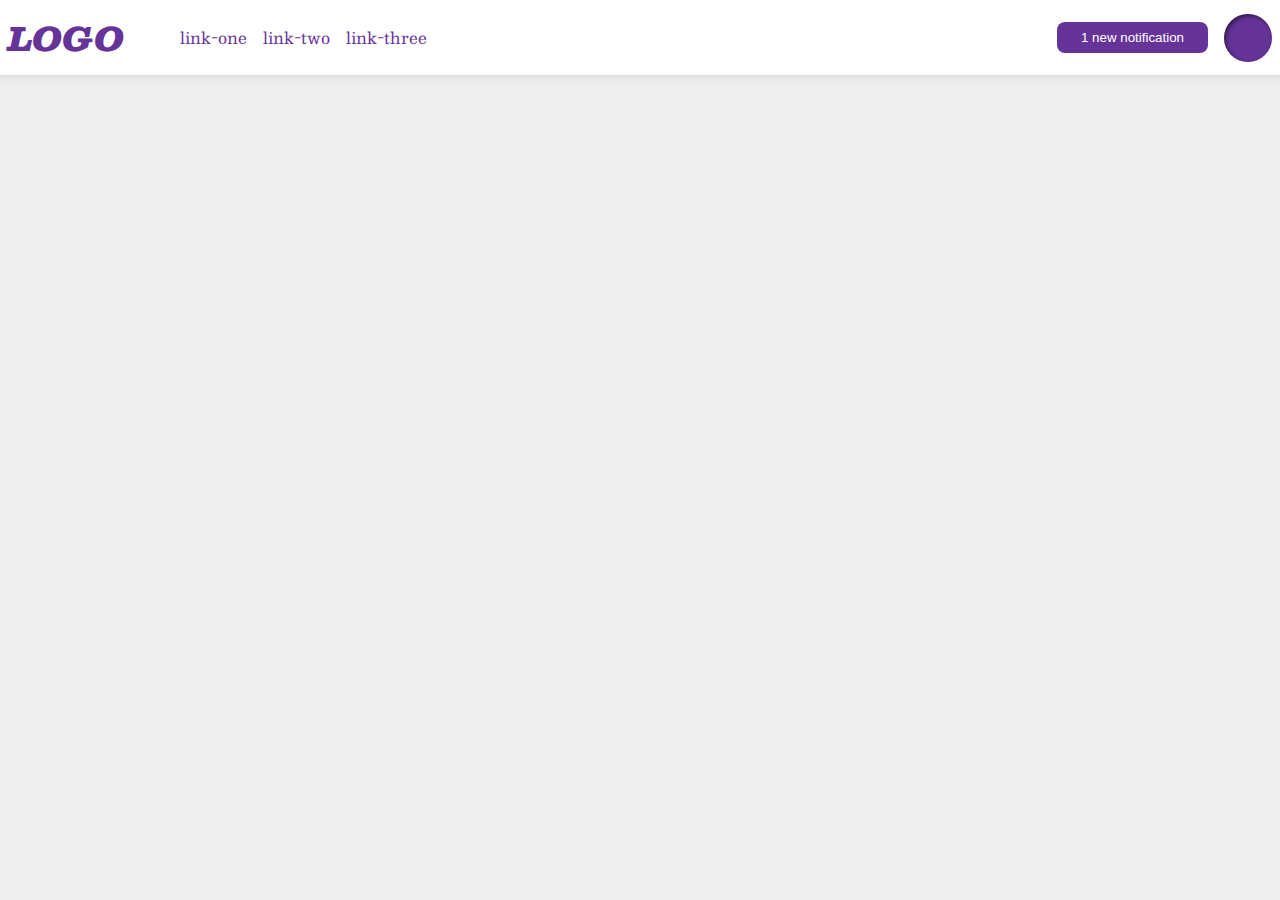
<file: flex/03-flex-header-2/index.html>
<!DOCTYPE html>
<html lang="en">
  <head>
    <meta charset="UTF-8">
    <meta http-equiv="X-UA-Compatible" content="IE=edge">
    <meta name="viewport" content="width=device-width, initial-scale=1.0">
    <title>Flex Header 2</title>
    <link rel="stylesheet" href="style.css">
  </head>
  <body>
    <div class="header">

      <div class="sides">
        <div class="logo">
          LOGO
        </div>
        <ul class="links">
          <li><a href="google.com">link-one</a></li>
          <li><a href="google.com">link-two</a></li>
          <li><a href="google.com">link-three</a></li>
        </ul>
      </div>

      <div class="sides">      
        <button class="notifications">
          1 new notification
        </button>
        <div class="profile-image"></div>
      </div>

    </div>
  </body>
</html>
</file>
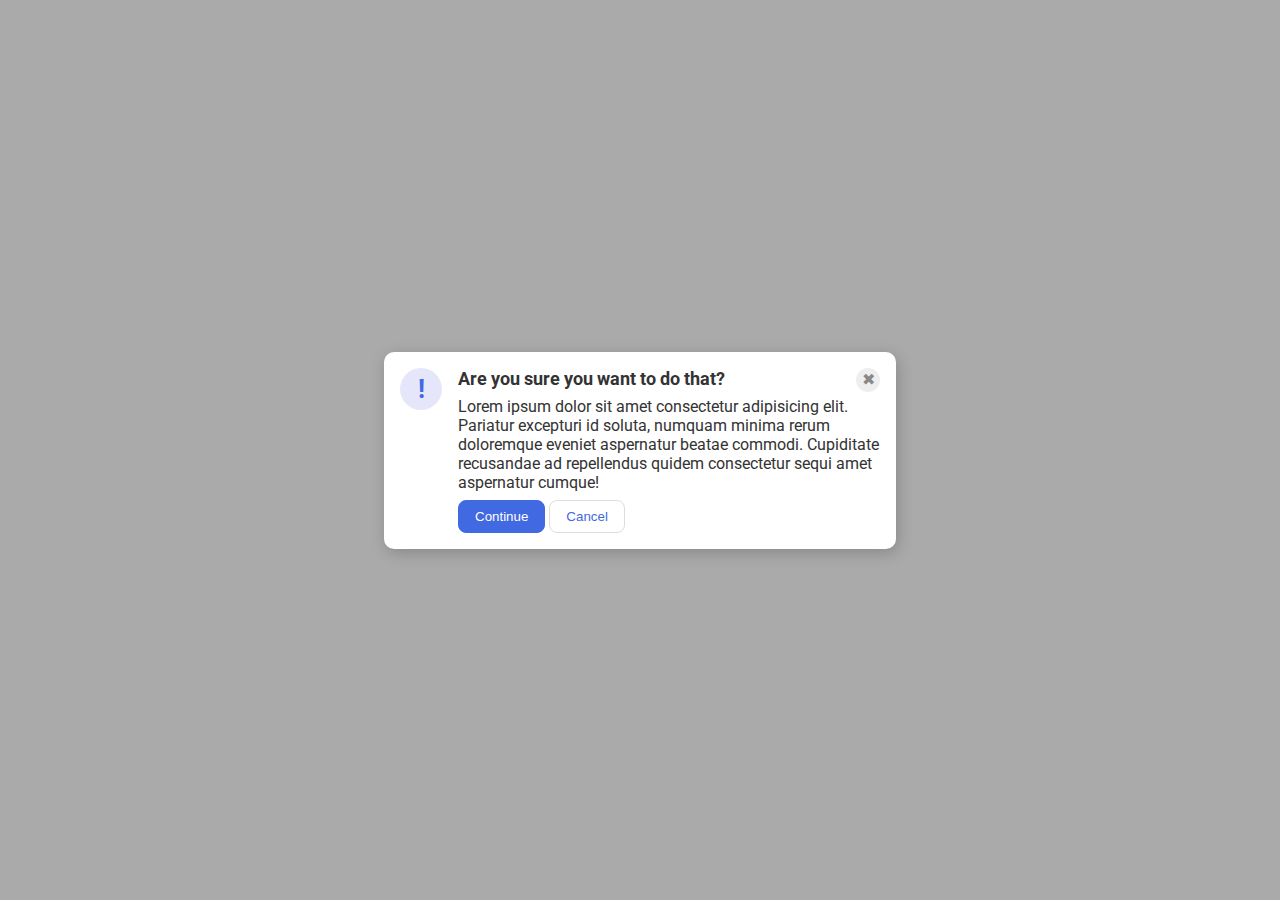
<file: flex/05-flex-modal/index.html>
<!DOCTYPE html>
<html lang="en">
  <head>
    <meta charset="UTF-8">
    <meta http-equiv="X-UA-Compatible" content="IE=edge">
    <meta name="viewport" content="width=device-width, initial-scale=1.0">
    <link rel="stylesheet" href="style.css">
    <title>Modal</title>
  </head>
  <body>
    <div class="modal">

      <div class="left">
        <div class="icon">!</div>
      </div>

      <div class="right">
        <div class="headwrap">
          <div class="header">Are you sure you want to do that?</div>
          <div class="close-button">✖</div>
        </div>
        
        <div class="text">Lorem ipsum dolor sit amet consectetur adipisicing elit. Pariatur excepturi id soluta, numquam minima rerum doloremque eveniet aspernatur beatae commodi. Cupiditate recusandae ad repellendus quidem consectetur sequi amet aspernatur cumque!</div>
        
        <button class="continue">Continue</button>
        <button class="cancel">Cancel</button>
      </div>

    </div>
  </body>
</html>
</file>
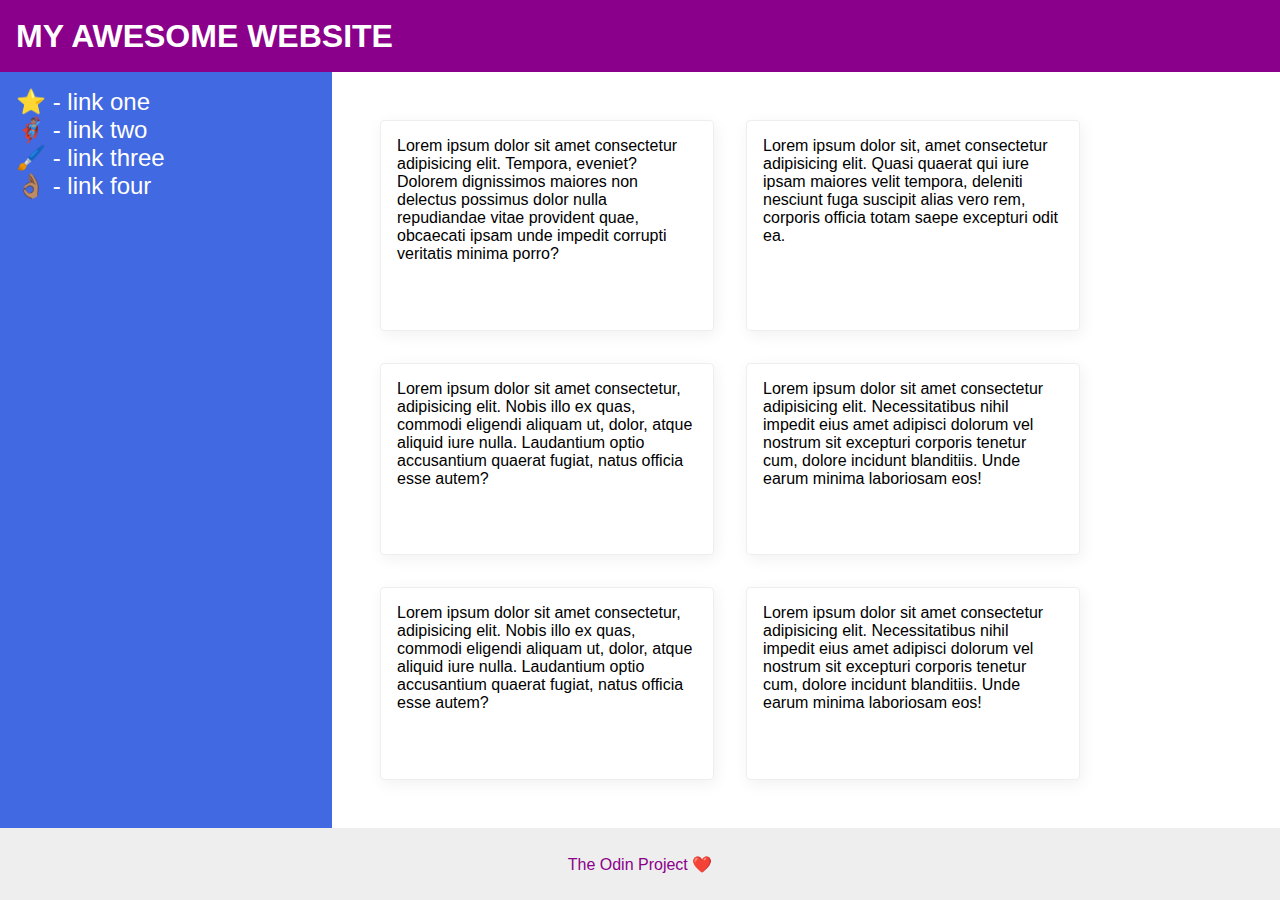
<file: flex/07-flex-layout-2/index.html>
<!DOCTYPE html>
<html lang="en">
  <head>
    <meta charset="UTF-8">
    <meta http-equiv="X-UA-Compatible" content="IE=edge">
    <meta name="viewport" content="width=device-width, initial-scale=1.0">
    <title>The Holy Grail</title>
    <link rel="stylesheet" href="style.css">
  </head>
  <body>
    <div class="header">
      MY AWESOME WEBSITE
    </div>
    <div class="mainbody">
      <div class="sidebar">
        <ul>
          <li><a href="#">⭐ - link one</a></li>
          <li><a href="#">🦸🏽‍♂️ - link two</a></li>
          <li><a href="#">🖌️ - link three</a></li>
          <li><a href="#">👌🏽 - link four</a></li>
        </ul>
      </div>
      <div class="cardcontainer">
        <div class="card">Lorem ipsum dolor sit amet consectetur adipisicing elit. Tempora, eveniet? Dolorem dignissimos maiores non delectus possimus dolor nulla repudiandae vitae provident quae, obcaecati ipsam unde impedit corrupti veritatis minima porro?</div>
        <div class="card">Lorem ipsum dolor sit, amet consectetur adipisicing elit. Quasi quaerat qui iure ipsam maiores velit tempora, deleniti nesciunt fuga suscipit alias vero rem, corporis officia totam saepe excepturi odit ea.</div>
        <div class="card">Lorem ipsum dolor sit amet consectetur, adipisicing elit. Nobis illo ex quas, commodi eligendi aliquam ut, dolor, atque aliquid iure nulla. Laudantium optio accusantium quaerat fugiat, natus officia esse autem?</div>
        <div class="card">Lorem ipsum dolor sit amet consectetur adipisicing elit. Necessitatibus nihil impedit eius amet adipisci dolorum vel nostrum sit excepturi corporis tenetur cum, dolore incidunt blanditiis. Unde earum minima laboriosam eos!</div>
        <div class="card">Lorem ipsum dolor sit amet consectetur, adipisicing elit. Nobis illo ex quas, commodi eligendi aliquam ut, dolor, atque aliquid iure nulla. Laudantium optio accusantium quaerat fugiat, natus officia esse autem?</div>
        <div class="card">Lorem ipsum dolor sit amet consectetur adipisicing elit. Necessitatibus nihil impedit eius amet adipisci dolorum vel nostrum sit excepturi corporis tenetur cum, dolore incidunt blanditiis. Unde earum minima laboriosam eos!</div>
      </div>
    </div>
    
    <div class="footer">
      The Odin Project ❤️
    </div>
  </body>
</html>
</file>
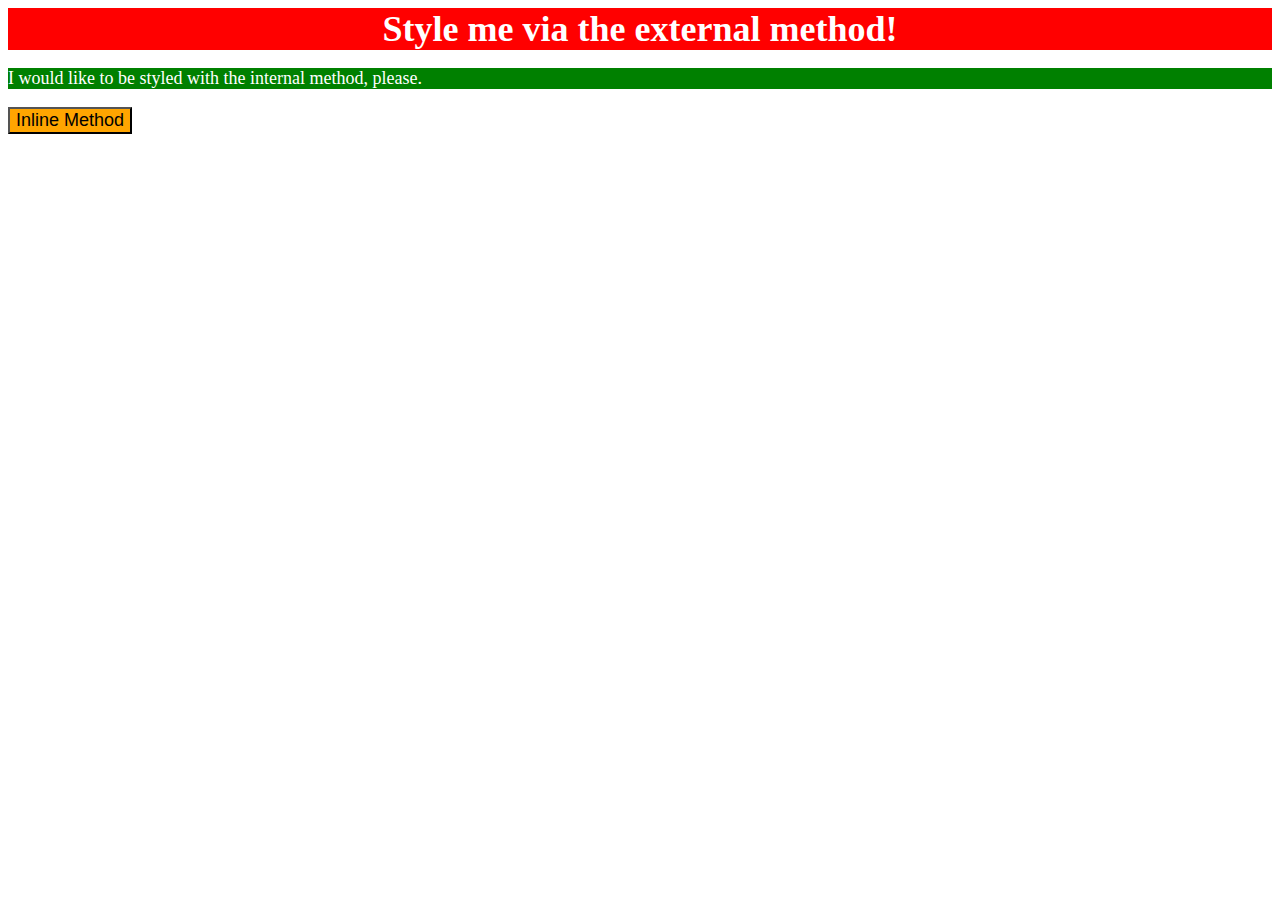
<file: foundations/01-css-methods/index.html>
<!DOCTYPE html>
<html lang="en">
  <head>
    <meta charset="UTF-8">
    <meta http-equiv="X-UA-Compatible" content="IE=edge">
    <meta name="viewport" content="width=device-width, initial-scale=1.0">
    <title>Methods for Adding CSS</title>
    <link rel="stylesheet" href="styles.css">
    <style>
      p {
        background-color: green;
        color: white;
        font-size: 18px;
      }
    </style>


  </head>
  <body>
    <div>Style me via the external method!</div>
    <p>I would like to be styled with the internal method, please.</p>
    <button style="font-size: 18px;background-color: orange;">Inline Method</button>
  </body>
</html>
</file>
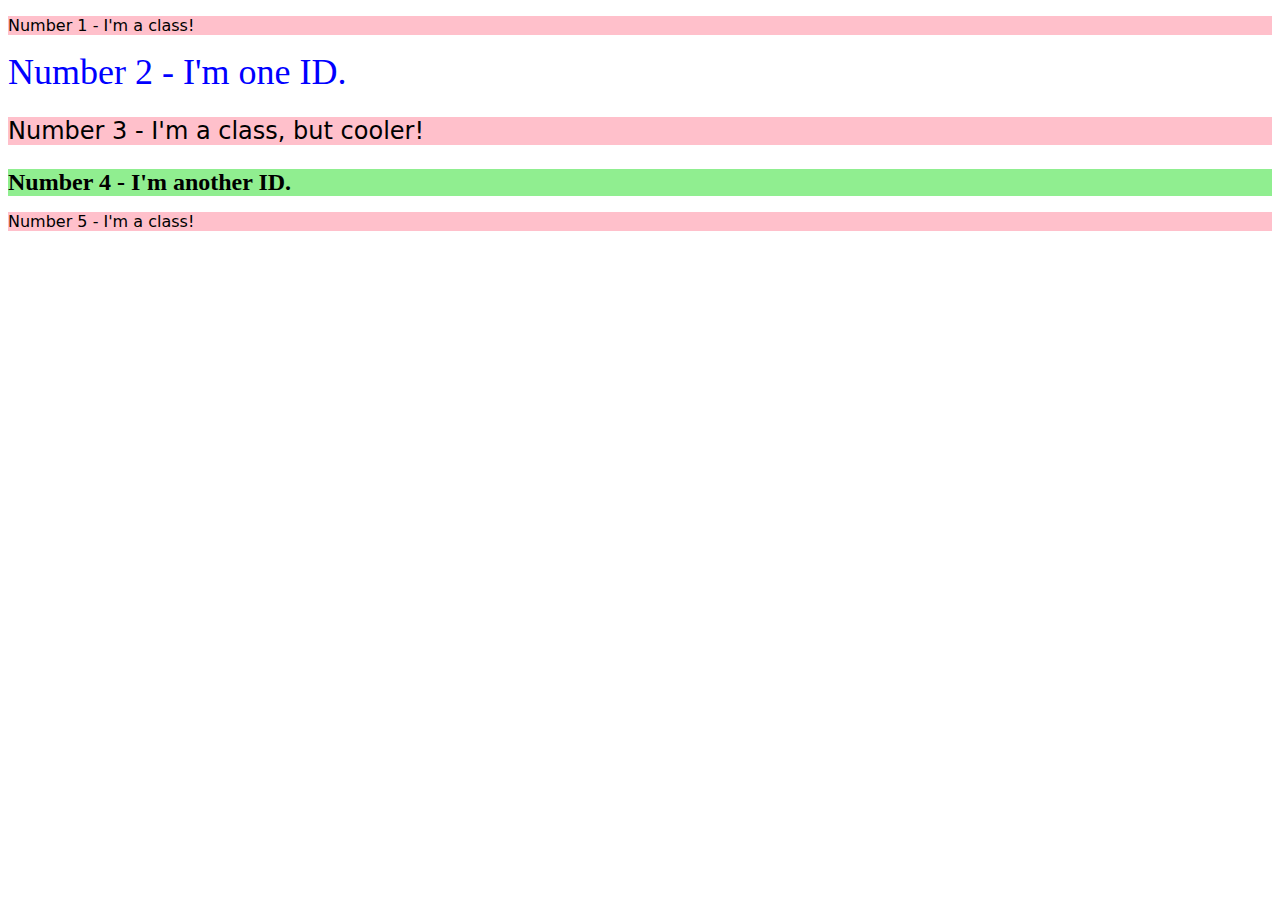
<file: foundations/02-class-id-selectors/index.html>
<!DOCTYPE html>
<html lang="en">
  <head>
    <meta charset="UTF-8">
    <meta http-equiv="X-UA-Compatible" content="IE=edge">
    <meta name="viewport" content="width=device-width, initial-scale=1.0">
    <title>Class and ID Selectors</title>
    <link rel="stylesheet" href="style.css">
  </head>
  <body>
    <p class="odd">Number 1 - I'm a class!</p>
    <div id="two">Number 2 - I'm one ID.</div>
    <p class="odd odd-cool">Number 3 - I'm a class, but cooler!</p>
    <div id="four">Number 4 - I'm another ID.</div>
    <p class="odd">Number 5 - I'm a class!</p>
  </body>
</html>
</file>
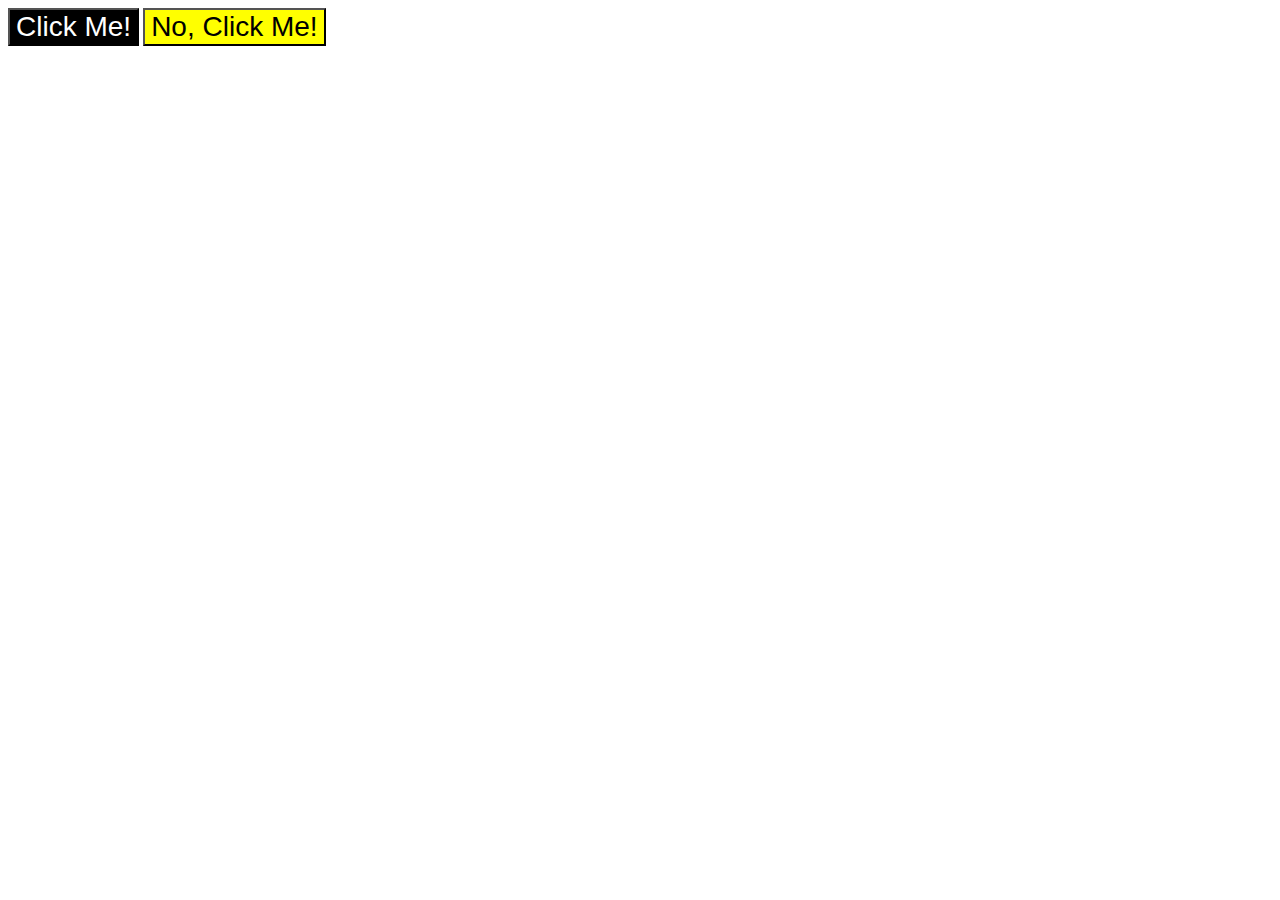
<file: foundations/03-grouping-selectors/index.html>
<!DOCTYPE html>
<html lang="en">
  <head>
    <meta charset="UTF-8">
    <meta http-equiv="X-UA-Compatible" content="IE=edge">
    <meta name="viewport" content="width=device-width, initial-scale=1.0">
    <title>Grouping Selectors</title>
    <link rel="stylesheet" href="style.css">
  </head>
  <body>
    <button class="first">Click Me!</button>
    <button class="second">No, Click Me!</button>
  </body>
</html>
</file>
<file: flex/03-flex-header-2/style.css>
/* this is some magical font-importing.  
you'll learn about it later. */
@import url('https://fonts.googleapis.com/css2?family=Besley:ital,wght@0,400;1,900&display=swap');

body {
  margin: 0;
  background: #eee;
  font-family: Besley, serif;
}

.header {
  background: white;
  border-bottom: 1px solid #ddd;
  box-shadow: 0 0 8px rgba(0,0,0,.1);

  display: flex;
  justify-content: space-between;
  align-items: center;
  padding: 8px;
}

.profile-image {
  background: rebeccapurple;
  box-shadow: inset 2px 2px 4px rgba(0,0,0,.5);
  border-radius: 50%;
  width: 48px;
  height:  48px;
}

.logo {
  color: rebeccapurple;
  font-size: 32px;
  font-weight: 900;
  font-style: italic;
}

button {
  border: none;
  border-radius: 8px;
  background: rebeccapurple;
  color: white;
  padding: 8px 24px;
}

a {
  /* this removes the line under our links */
  text-decoration: none;
  color: rebeccapurple;
}

ul {
  list-style-type: none;
  display: flex;
  align-items: center;
  gap: 16px;
}

.sides {
  display: flex;
  justify-content: space-between;
  align-items: center;
  gap: 16px;
}
</file>
<file: flex/05-flex-modal/style.css>
@import url('https://fonts.googleapis.com/css2?family=Roboto:wght@400;700&display=swap');

html, body {
  height: 100%;
}

body {
  font-family: Roboto, sans-serif;
  margin: 0;
  background: #aaa;
  color: #333;
  /* I'll give you this one for free lol */
  display: flex;
  align-items: center;
  justify-content: center;
}

.modal {
  background: white;
  width: 480px;
  border-radius: 10px;
  box-shadow: 2px 4px 16px rgba(0,0,0,.2);

  display: flex;
  /* align-items: center; */
  justify-content: center;
  padding: 16px;
  gap: 16px;
}

.header {
  font-size: 18px;
  font-weight: bold;
  margin-bottom: 8px;
}

.headwrap {
  display: flex;
  justify-content: space-between;
}

.left {
  display: flex;
  justify-content: center;
}

.text {
  margin-bottom: 8px;
}

.icon {
  color: royalblue;
  font-size: 26px;
  font-weight: 700;
  background: lavender;
  width: 42px;
  height: 42px;
  border-radius: 50%;
  display: flex;
  align-items: center;
  justify-content: center;
}

.close-button {
  background: #eee;
  border-radius: 50%;
  color: #888;
  font-weight: 400;
  font-size: 16px;
  height: 24px;
  width: 24px;
  display: flex;
  align-items: center;
  justify-content: center;
}

button {
  padding: 8px 16px;
  border-radius: 8px;
}

button.continue {
  background: royalblue;
  border: 1px solid royalblue;
  color: white;
}

button.cancel {
  background: white;
  border: 1px solid #ddd;
  color: royalblue;
}

/* * {
  border: 2px solid red;
} */
</file>
<file: flex/07-flex-layout-2/style.css>
body {
  font-family: -apple-system, BlinkMacSystemFont, 'Segoe UI', Roboto, Oxygen, Ubuntu, Cantarell, 'Open Sans', 'Helvetica Neue', sans-serif;
  margin: 0;
  min-height: 100vh;
  display: flex;
  flex-direction: column;
}

.mainbody {
  display:flex;
  flex: 1;

}

.cardcontainer {
  display:flex;
  flex-wrap: wrap;
  padding: 32px;
}

.header {
  height: 72px;
  background: darkmagenta;
  color: white;
  font-weight: 900;
  font-size: 32px;
  padding-left: 16px;
  display: flex;
  align-items: center;
}

.footer {
  height: 72px;
  background: #eee;
  color: darkmagenta;
  display: flex;
  align-items: center;
  justify-content: center;
}

.sidebar {
  display: flex;
  flex: 0 0 auto;
  width: 300px;
  background: royalblue;
  padding: 16px;
}

.card {
  border: 1px solid #eee;
  box-shadow: 2px 4px 16px rgba(0,0,0,.06);
  border-radius: 4px;
  padding: 16px;
  margin: 16px;
  width: 300px;
}

ul {
  list-style: none;
  margin: 0;
  padding: 0;
}

a {
  text-decoration: none;
  font-size: 24px;
  color: white;
}
</file>
<file: foundations/01-css-methods/styles.css>
div {
 background-color: red;  
 color: white;
 font-size: 36px;
 text-align: center;
 font-weight: 700;
}
</file>
<file: foundations/02-class-id-selectors/style.css>
.odd {
    background-color: pink;
    font-family: Verdana, "DejaVu Sans", sans-serif;
}

.odd-cool {
    font-size: 24px;
}

#two {
    color: blue;
    font-size: 36px;
}


#four {
    font-size: 24px;
    background-color: lightgreen;
    font-weight: bold;
}
</file>
<file: foundations/03-grouping-selectors/style.css>
.first, .second {
    font-size: 28px;
    font-family: Helvetica, "Times New Roman", sans-serif;
}

.first {
    color: white;
    background-color: black;
}

.second {
    background-color: yellow;
}
</file>
